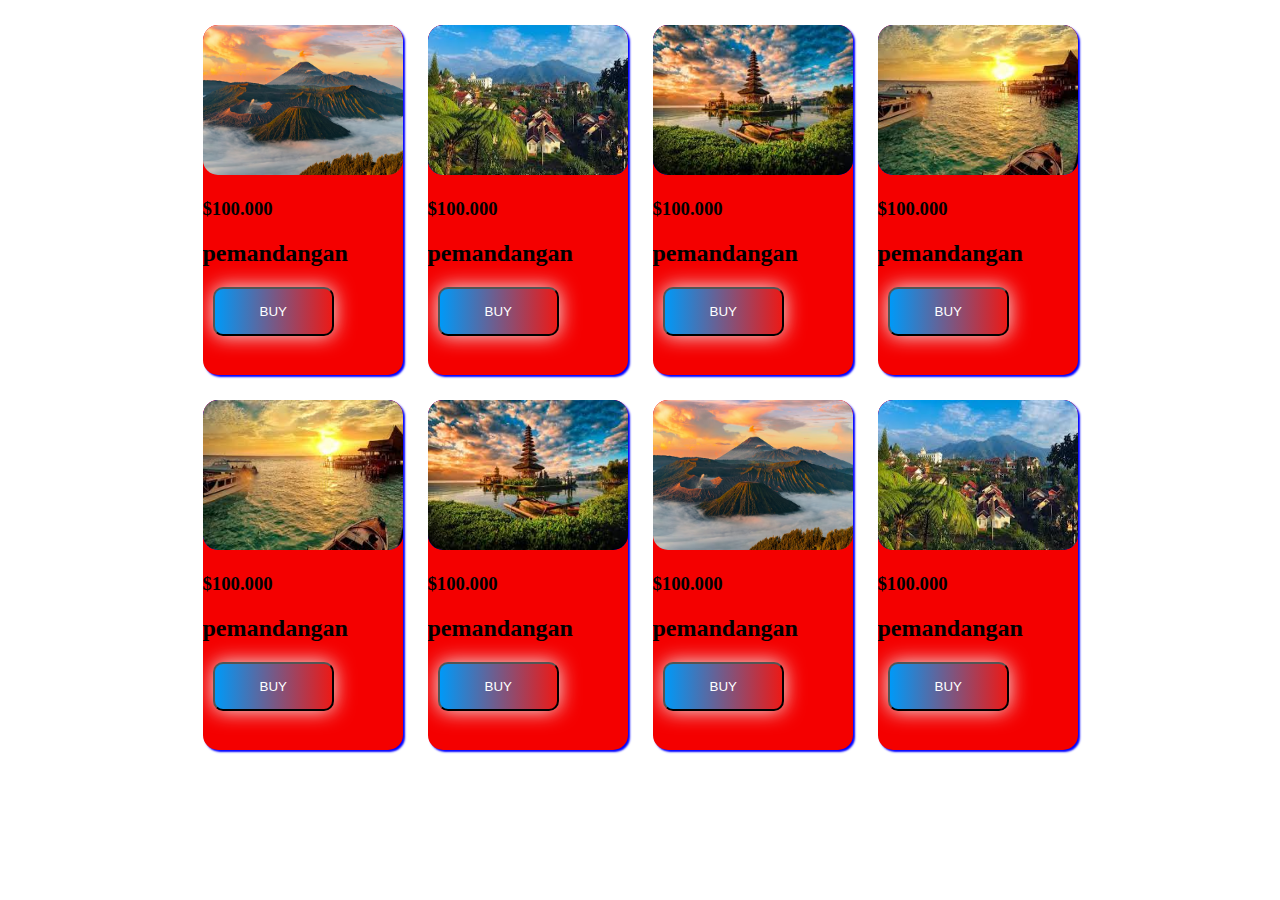
<file: index.html>
<!DOCTYPE html>
<html lang="en">
<head>
    <meta charset="UTF-8">
    <meta name="viewport" content="width=device-width, initial-scale=1.0">
    <title>Document</title>
   <link rel="stylesheet" href="style.css">
</head>
<body>
    <div class="container">
        <div class="card">
            <img src="pemandangan.jpg" alt=""/>
            <h3>$100.000</h3>
            <h2>pemandangan</h2>
            <button class="btn-grad">buy</button>
        </div>
        <div class="card">
            <img src="download (1).jpeg" alt=""/>
            <h3>$100.000</h3>
            <h2>pemandangan</h2>
            <button class="btn-grad">buy</button>
        </div>
        <div class="card">
            <img src="download (2).jpeg" alt=""/>
            <h3>$100.000</h3>
            <h2>pemandangan</h2>
            <button class="btn-grad">buy</button>
        </div>
        <div class="card">
            <img src="images.jpeg" alt=""/>
            <h3>$100.000</h3>
            <h2>pemandangan</h2>
            <button class="btn-grad">buy</button>
        </div>
    </div>
    
    <div class="container">
        <div class="card">
            <img src="images.jpeg" alt=""/>
            <h3>$100.000</h3>
            <h2>pemandangan</h2>
            <button class="btn-grad">buy</button>
        </div>
        <div class="card">
            <img src="download (2).jpeg" alt=""/>
            <h3>$100.000</h3>
            <h2>pemandangan</h2>
            <button class="btn-grad">buy</button>
        </div>
        <div class="card">
            <img src="pemandangan.jpg" alt=""/>
            <h3>$100.000</h3>
            <h2>pemandangan</h2>
            <button class="btn-grad">buy</button>
        </div>
        <div class="card">
            <img src="download (1).jpeg" alt=""/>
            <h3>$100.000</h3>
            <h2>pemandangan</h2>
            <button class="btn-grad">buy</button>
        </div>
    </div>
    
    
    
</body>
</html>
</file>
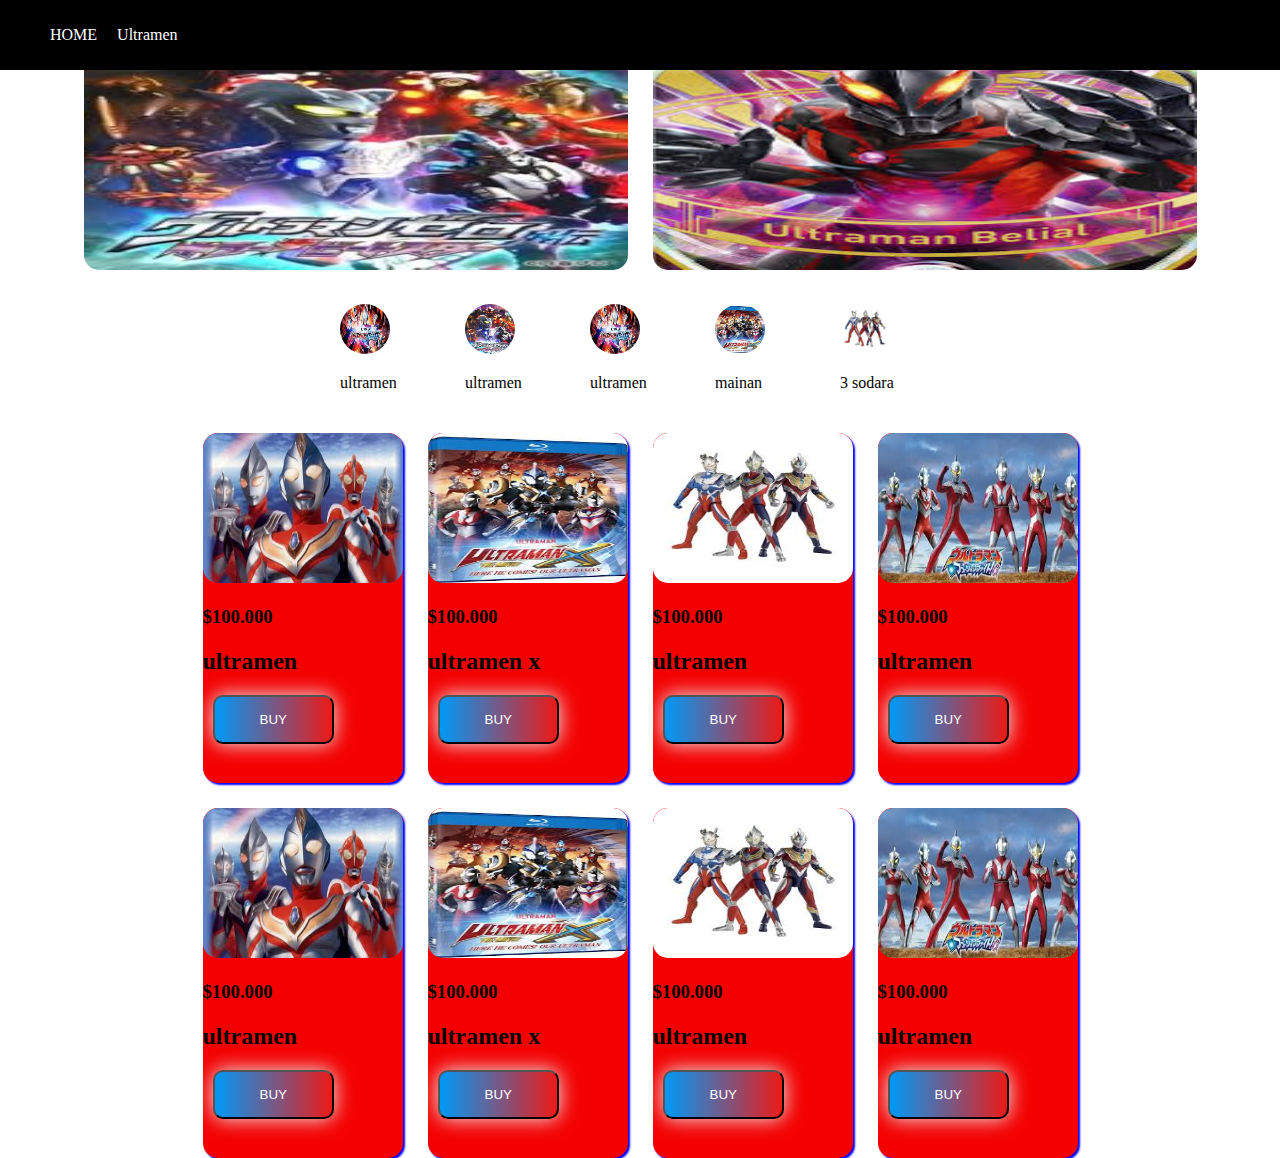
<file: FIT.HTML>
<!DOCTYPE html>
<html lang="en">
<head>
    <meta charset="UTF-8">
    <meta name="viewport" content="width=device-width, initial-scale=1.0">
    <title>Document</title>
   <link rel="stylesheet" href="style.css">
</head>
<body>
    <nav>
        <ul>
            <li>HOME</li>
            <li>Ultramen</li>
        </ul>
    </nav>
    <div class="container">
        <div class="iklan">
            <img src="zero.jpg" alt=""/>
        </div>
        <div class="iklan">
            <img src="belial.jpg" alt=""/>
        </div>
    </div>
    <div class="container">
        <div class="kategori">
            <img src="geed.jpg" alt=""/>
            <p>ultramen</p>
        </div>
        <div class="kategori">
            <img src="zero.jpg" alt=""/>
            <p>ultramen</p>
        </div>
        <div class="kategori">
            <img src="geed.jpg" alt=""/>
            <p>ultramen</p>
        </div>
        <div class="kategori">
            <img src="images (5).jpg" alt=""/>
            <p>mainan</p>
        </div>
        <div class="kategori">
            <img src="images (4).jpg" alt=""/>
            <p>3 sodara</p>
        </div>
    </div>
    <div class="container">
        <div class="card">
            <img src="images (3).jpg" alt=""/>
            <h3>$100.000</h3>
            <h2>ultramen</h2>
            <button class="btn-grad">buy</button>
        </div>
        <div class="card">
            <img src="images (5).jpg" alt=""/>
            <h3>$100.000</h3>
            <h2>ultramen x</h2>
            <button class="btn-grad">buy</button>
        </div>
        <div class="card">
            <img src="images (4).jpg" alt=""/>
            <h3>$100.000</h3>
            <h2>ultramen </h2>
            <button class="btn-grad">buy</button>
        </div>
        <div class="card">
            <img src="download.jpg" alt=""/>
            <h3>$100.000</h3>
            <h2>ultramen</h2>
            <button class="btn-grad">buy</button>
        </div>
    </div>
    <div class="container">
        <div class="card">
            <img src="images (3).jpg" alt=""/>
            <h3>$100.000</h3>
            <h2>ultramen</h2>
            <button class="btn-grad">buy</button>
        </div>
        <div class="card">
            <img src="images (5).jpg" alt=""/>
            <h3>$100.000</h3>
            <h2>ultramen x</h2>
            <button class="btn-grad">buy</button>
        </div>
        <div class="card">
            <img src="images (4).jpg" alt=""/>
            <h3>$100.000</h3>
            <h2>ultramen </h2>
            <button class="btn-grad">buy</button>
        </div>
        <div class="card">
            <img src="download.jpg" alt=""/>
            <h3>$100.000</h3>
            <h2>ultramen</h2>
            <button class="btn-grad">buy</button>
        </div>
    </div>
    
</body>

</html>
</file>
<file: style.css>
.container{
    display: flex;
    justify-content: center;
    gap: 25px;}
.card{
    width: 200px;
    height: 350px;
    border-radius: 15px;
    box-shadow: 2px 2px 2px blue;
    margin-top: 25px;
    background: #f40000ff;
    background:  #f40000ff;;
    overflow: hidden;
}
.card img{
    width: 100%;
    height: 150px;
    background-color: blue;
    border-radius: 15px;
}
.iklan{
    width: 34rem;
    border-radius: 15px;
    margin-top: 20px;
    overflow: hidden;
}
.iklan img{
    width: 34rem;
    height: 250px;
    background-color: blue;
    border-radius: 15px;}
.kategori{
    width: 100px;
    margin-top: 30px;
    overflow: hidden;
}
.kategori img{
    width: 50%;
    height: 50px;
    background-color: blue;
    border-radius: 100%;}
    
         .btn-grad {background-image: linear-gradient(to right, #0099F7 0%, #F11712  51%, #0099F7  100%)}
         .btn-grad {
            margin: 10px;
            padding: 15px 45px;
            text-align: center;
            text-transform: uppercase;
            transition: 0.5s;
            background-size: 200% auto;
            color: white;            
            box-shadow: 0 0 20px #eee;
            border-radius: 10px;
            display: block;
          }

          .btn-grad:hover {
            background-position: right center; /* change the direction of the change here */
            color: #fff;
            text-decoration: none;
          }
          ul {
            list-style:none;
            display:flex;
            gap:20px;
            color:white;
         }
         nav {
            background-color:black;
            padding:10px;
            position: fixed;
            width:100%;
         }
         body {
            margin:0;
         }
</file>
